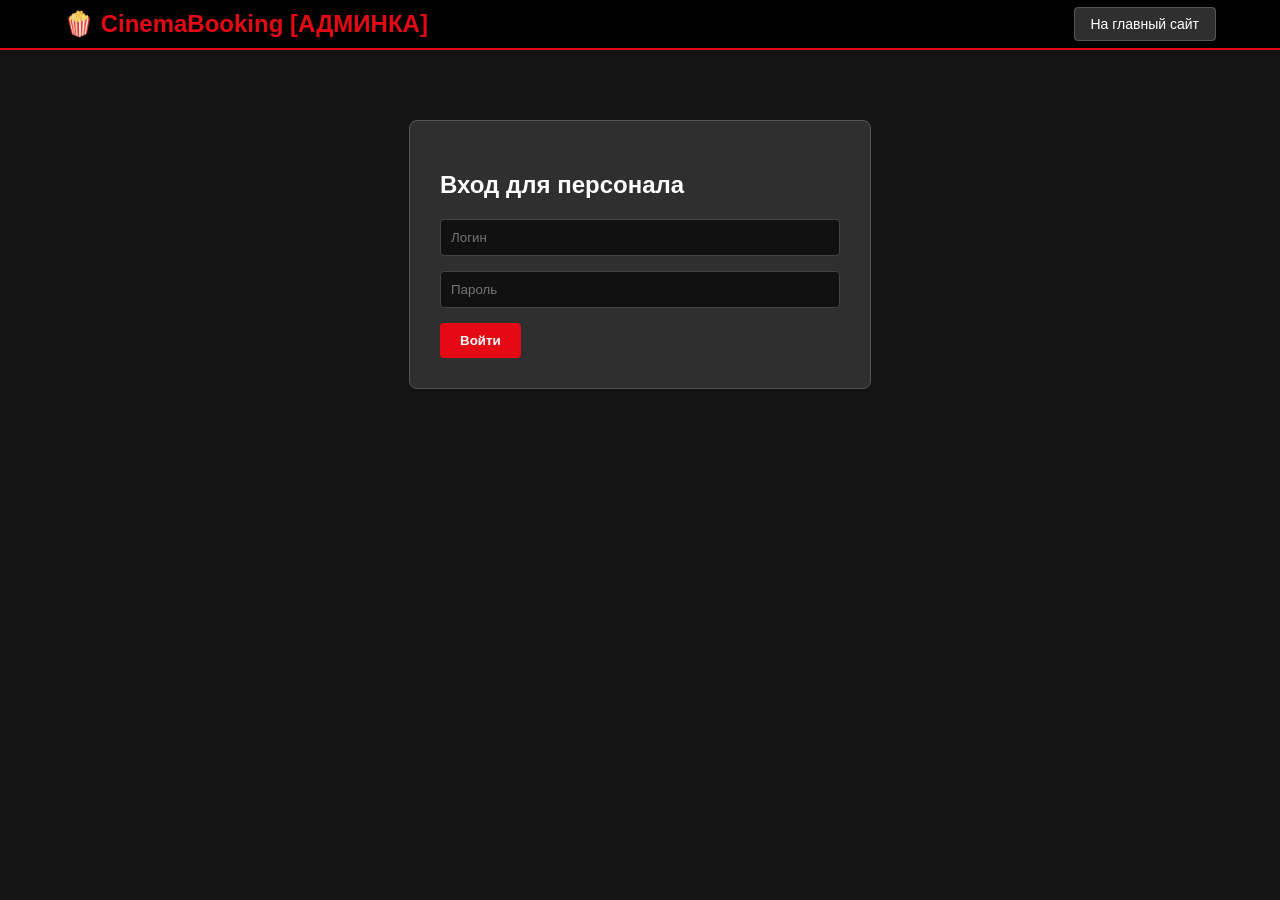
<file: public/admin.html>
<!DOCTYPE html>
<html lang="ru">
<head>
    <meta charset="UTF-8">
    <meta name="viewport" content="width=device-width, initial-scale=1.0">
    <title>Панель Администратора</title>
    <link rel="stylesheet" href="css/style.css">
    <link rel="stylesheet" href="css/admin.css">
</head>
<body>
    <header>
        <div class="container">
            <h1 class="logo">🍿 CinemaBooking [АДМИНКА]</h1>
            <nav><a href="index.html" class="btn-secondary">На главный сайт</a></nav>
        </div>
    </header>

    <main class="container">
        <section id="auth-block" class="admin-panel">
            <h2>Вход для персонала</h2>
            <form id="login-form">
                <input type="text" id="admin-username" placeholder="Логин" required><br>
                <input type="password" id="admin-password" placeholder="Пароль" required><br>
                <button type="submit" class="btn-primary">Войти</button>
            </form>
        </section>

        <section id="dashboard-block" class="hidden">
            <div class="admin-grid">
                <div class="panel-card">
                    <h3>Добавить фильм</h3>
                    <form id="add-movie-form">
                        <input type="text" id="m-title" placeholder="Название фильма" required>
                        <textarea id="m-desc" placeholder="Описание" required></textarea>
                        <input type="number" id="m-duration" placeholder="Длительность (мин)" required>
                        <button type="submit" class="btn-primary">Создать</button>
                    </form>

                    <h3>Текущий прокат</h3>
                    <div id="admin-movies-list">
                        </div>
                </div>

                <div class="panel-card">
                    <h3>Создать сеанс</h3>
                    <form id="add-show-form">
                        <label for="show-movie-select">Фильм:</label>
                        <select id="show-movie-select" required></select>
                        
                        <label for="show-time">Время начала:</label>
                        <input type="datetime-local" id="show-time" required>
                        
                        <label for="show-price">Цена билета (руб):</label>
                        <input type="number" id="show-price" placeholder="500" required>
                        
                        <button type="submit" class="btn-primary">Добавить в расписание</button>
                    </form>
                </div>
            </div>
        </section>
    </main>

    <script src="js/auth.js"></script>
    <script src="js/admin.js"></script>
</body>
</html>
</file>
<file: public/css/style.css>
:root {
    --primary: #e50914;
    --bg: #141414;
    --surface: #2f2f2f;
    --text: #ffffff;
    --text-muted: #aaa;
}

body {
    background-color: var(--bg);
    color: var(--text);
    font-family: 'Segoe UI', Tahoma, Geneva, Verdana, sans-serif;
    margin: 0; padding: 0;
}

.container { width: 90%; max-width: 1200px; margin: 0 auto; padding: 20px 0; }
header { background: #000; border-bottom: 2px solid var(--primary); }
header .container { display: flex; justify-content: space-between; align-items: center; padding: 10px 0; }
.logo { margin: 0; font-size: 24px; color: var(--primary); }
.hidden { display: none !important; }
.btn-primary { background: var(--primary); color: #fff; border: none; padding: 10px 20px; cursor: pointer; border-radius: 4px; font-weight: bold;}
.btn-secondary { background: var(--surface); color: #fff; border: 1px solid #555; padding: 8px 16px; text-decoration: none; border-radius: 4px; font-size: 14px;}
.btn-back { background: none; border: none; color: var(--primary); cursor: pointer; font-size: 16px; margin-bottom: 15px; padding: 0; }
</file>
<file: public/css/admin.css>
.admin-panel { max-width: 400px; margin: 50px auto; background: var(--surface); padding: 30px; border-radius: 8px; border: 1px solid #555; }
.admin-panel input { width: 100%; padding: 10px; margin-bottom: 15px; background: #111; color: #fff; border: 1px solid #444; border-radius: 4px; box-sizing: border-box;}
.admin-grid { display: grid; grid-template-columns: 1fr 1fr; gap: 30px; margin-top: 20px; }
.panel-card { background: var(--surface); padding: 20px; border-radius: 8px; border: 1px solid #444; }
.panel-card input, .panel-card textarea, .panel-card select { width: 100%; padding: 10px; margin-bottom: 15px; background: #111; color: #fff; border: 1px solid #444; border-radius: 4px; box-sizing: border-box; font-family: inherit;}
.panel-card textarea { height: 80px; resize: none; }
.admin-movie-item { display: flex; justify-content: space-between; align-items: center; padding: 10px 0; border-bottom: 1px solid #444; }
.btn-danger { background: #c62828; color: white; border: none; padding: 5px 10px; cursor: pointer; border-radius: 4px; }
.btn-success { background: #2e7d32; color: white; border: none; padding: 5px 10px; cursor: pointer; border-radius: 4px; }
</file>
